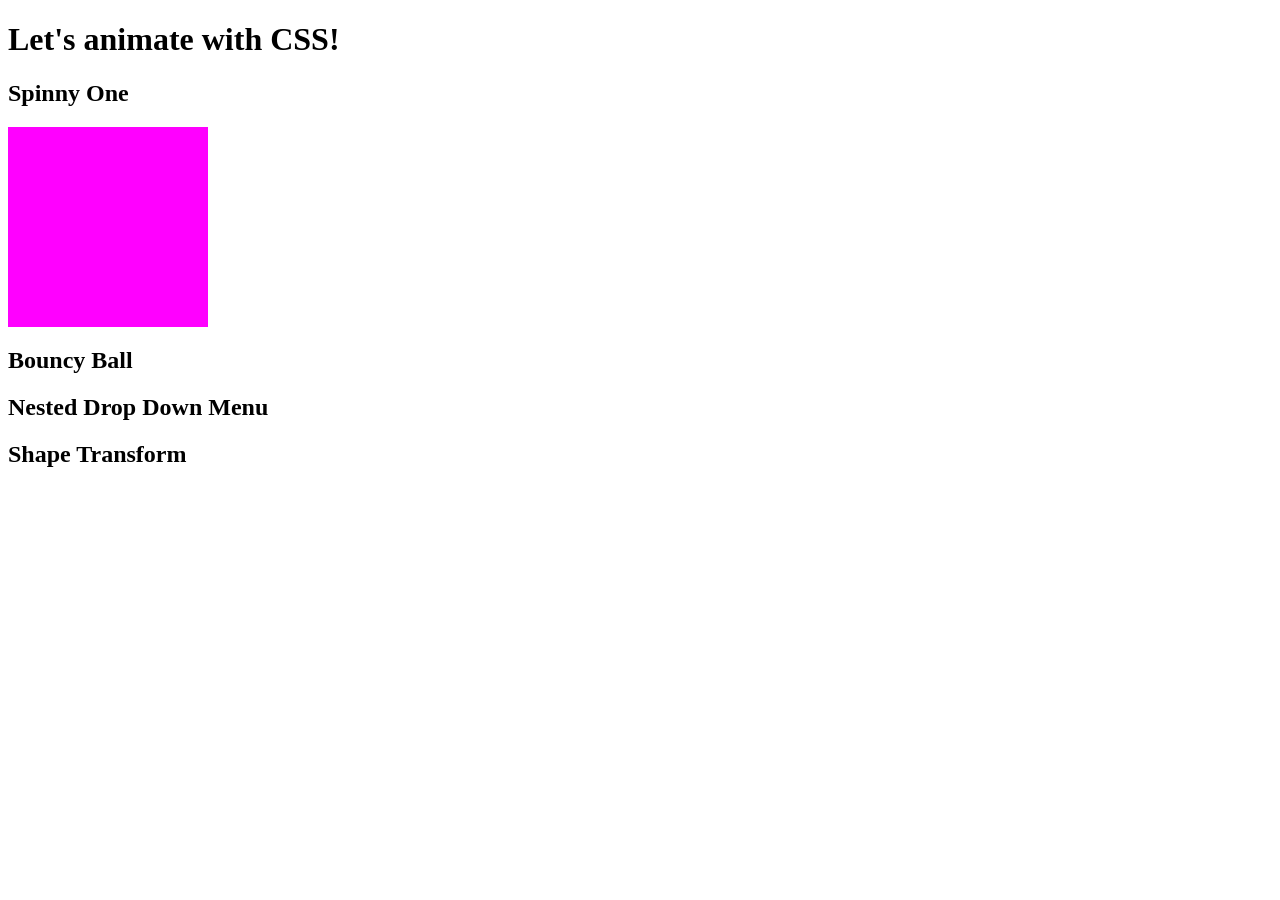
<file: exercises/index.html>
<!DOCTYPE html>
<html lang="en">
<head>
    <meta charset="UTF-8">
    <title>How to Animate with CSS</title>
    <link href="css/cssanimation.css" rel="stylesheet">
</head>
<body>

<h1>Let's animate with CSS!<h1>

<h2> Spinny One <h2>

<div class="spinnyelement">
    
</div>
<h2> Bouncy Ball <h2>


<h2> Nested Drop Down Menu <h2>


<h2> Shape Transform <h2>

    
</body>
</html>
</file>
<file: exercises/css/cssanimation.css>
.spinnyelement {

	height: 200px;
	width: 200px;
	background-color: fuchsia; 
	display: flex;


animation-name: spin;
animation-duration: 3s;
}

@keyframes spin{
    0%{

    }
50%{
    scale:2;
}
100%{
	Transform: rotate(360deg);
	Border-radius: 50%;
    }
}
</file>
